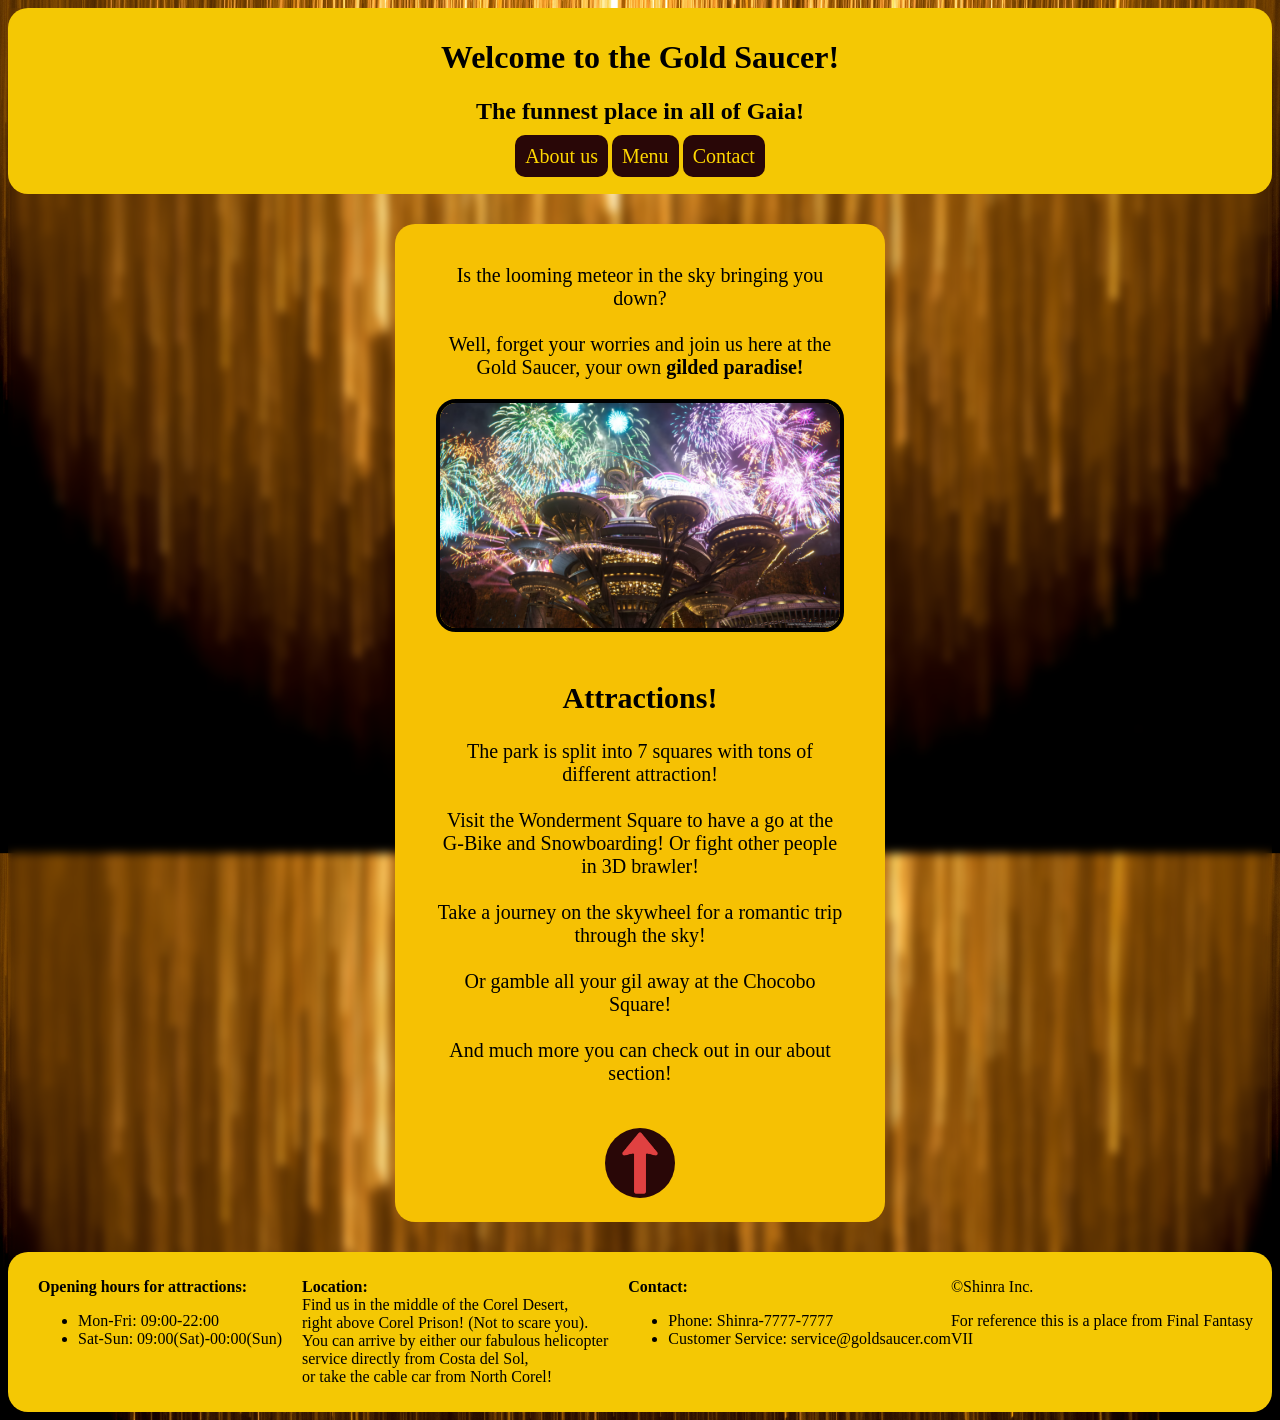
<file: Week_37/Index.html>
<!DOCTYPE html>
<html lang="en">
    <head>
        <title>Gold Saucer</title>
        <link rel="stylesheet" href="style/style.css">
    </head>

    <body>
        <header id="top">
            <h1 class="headings">Welcome to the Gold Saucer!</h1>
            <h2 class="headings">The funnest place in all of Gaia!</h2>
            <nav style="text-align: center;">
                <p>
                    <a class="navLink" href="pages/about.html">About us</a>
                    <a class="navLink" href="pages/menu.html">Menu</a>
                    <a class="navLink" href="pages/information/contact.html">Contact</a>
                </p>
            </nav>
        </header>
        
        <main>
            <section style="text-align: center;">
                <article class="textBox">
                    Is the looming meteor in the sky bringing you down?<br><br>
                    Well, forget your worries and join us here at the Gold Saucer, your own <strong>gilded paradise!</strong><br>

                    
                
                </article>
                <img class="images" src="images/goldSaucerOutside.jpg" alt="Image of the Gold Saucer from the outside">
            
            </section>
            <section class="textBox">
                <h2 class="headings"><a id="attractionsLink" href="pages/about.html">Attractions!</a></h2>
                <p>The park is split into 7 squares with tons of different attraction!<br><br>
                    Visit the Wonderment Square to have a go at the G-Bike and Snowboarding! Or fight other people in 3D brawler! <br><br>

                    Take a journey on the skywheel for a romantic trip through the sky!<br><br>

                    Or gamble all your gil away at the Chocobo Square!<br><br>

                    And much more you can check out in our about section!
                    
                </p>
                <h3 class="headings"></h3>
            </section>
            <a href="#top"><img id="arrow" src="images/upArrow.png"></a>
        </main>
        
        <footer>
            <div class="footerDivs">
                <p><b>Opening hours for attractions:</b></p>
                <ul>
                    <li>Mon-Fri: 09:00-22:00</li>
                    <li>Sat-Sun: 09:00(Sat)-00:00(Sun)</li>

                </ul>
            </div>
            <div class="footerDivs">
                <p><b>Location:</b><br>
                    Find us in the middle of the Corel Desert,<br>
                    right above Corel Prison! (Not to scare you).<br>
                    You can arrive by either our fabulous helicopter<br>
                    service directly from Costa del Sol,<br>
                    or take the cable car from North Corel!
                </p>
            </div>
            <div class="footerDivs">
                <p><b>Contact:</b></p>
                <ul>
                    <li>Phone: Shinra-7777-7777</li>
                    <li>Customer Service: service@goldsaucer.com</li>
                </ul>
            </div>
            
            <p>&#169;Shinra Inc.</p>
            
                <p>For reference this is a place from Final Fantasy VII</p>
            
        </footer>
    </body>
</html>
</file>
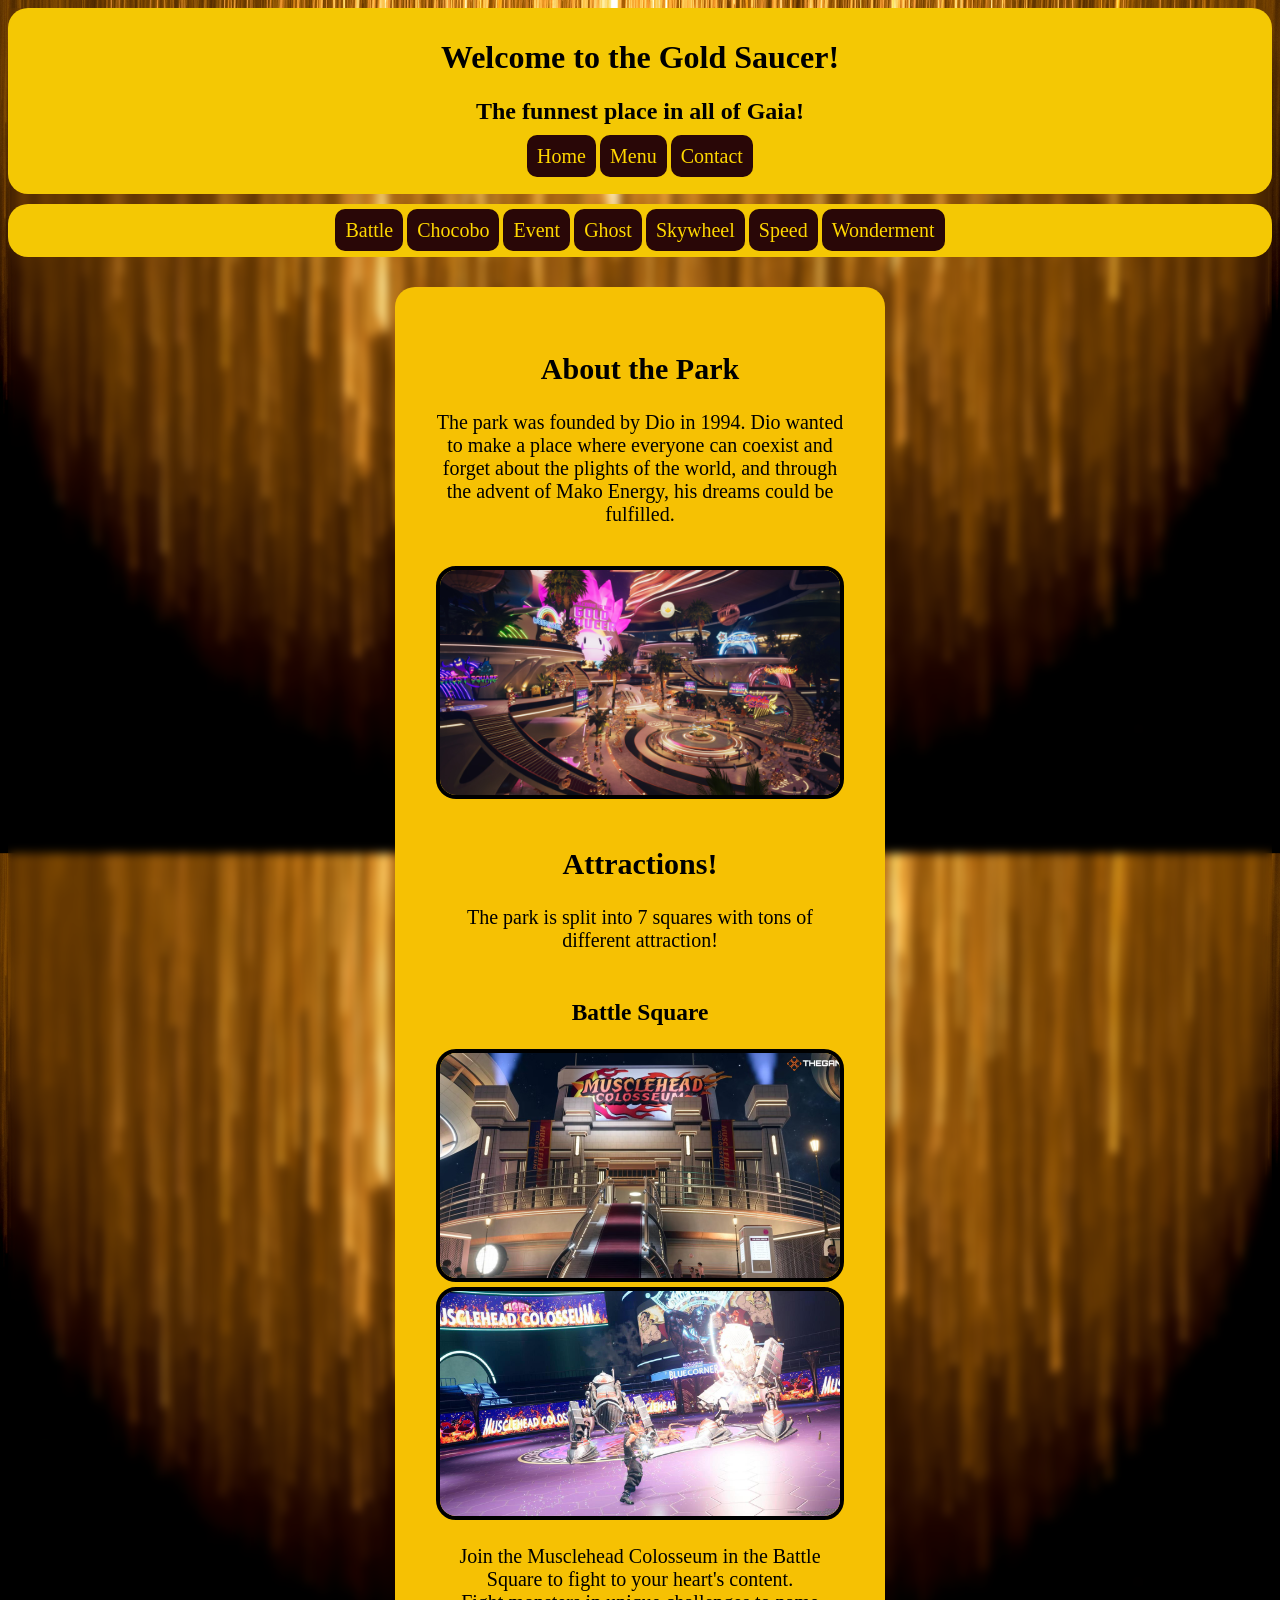
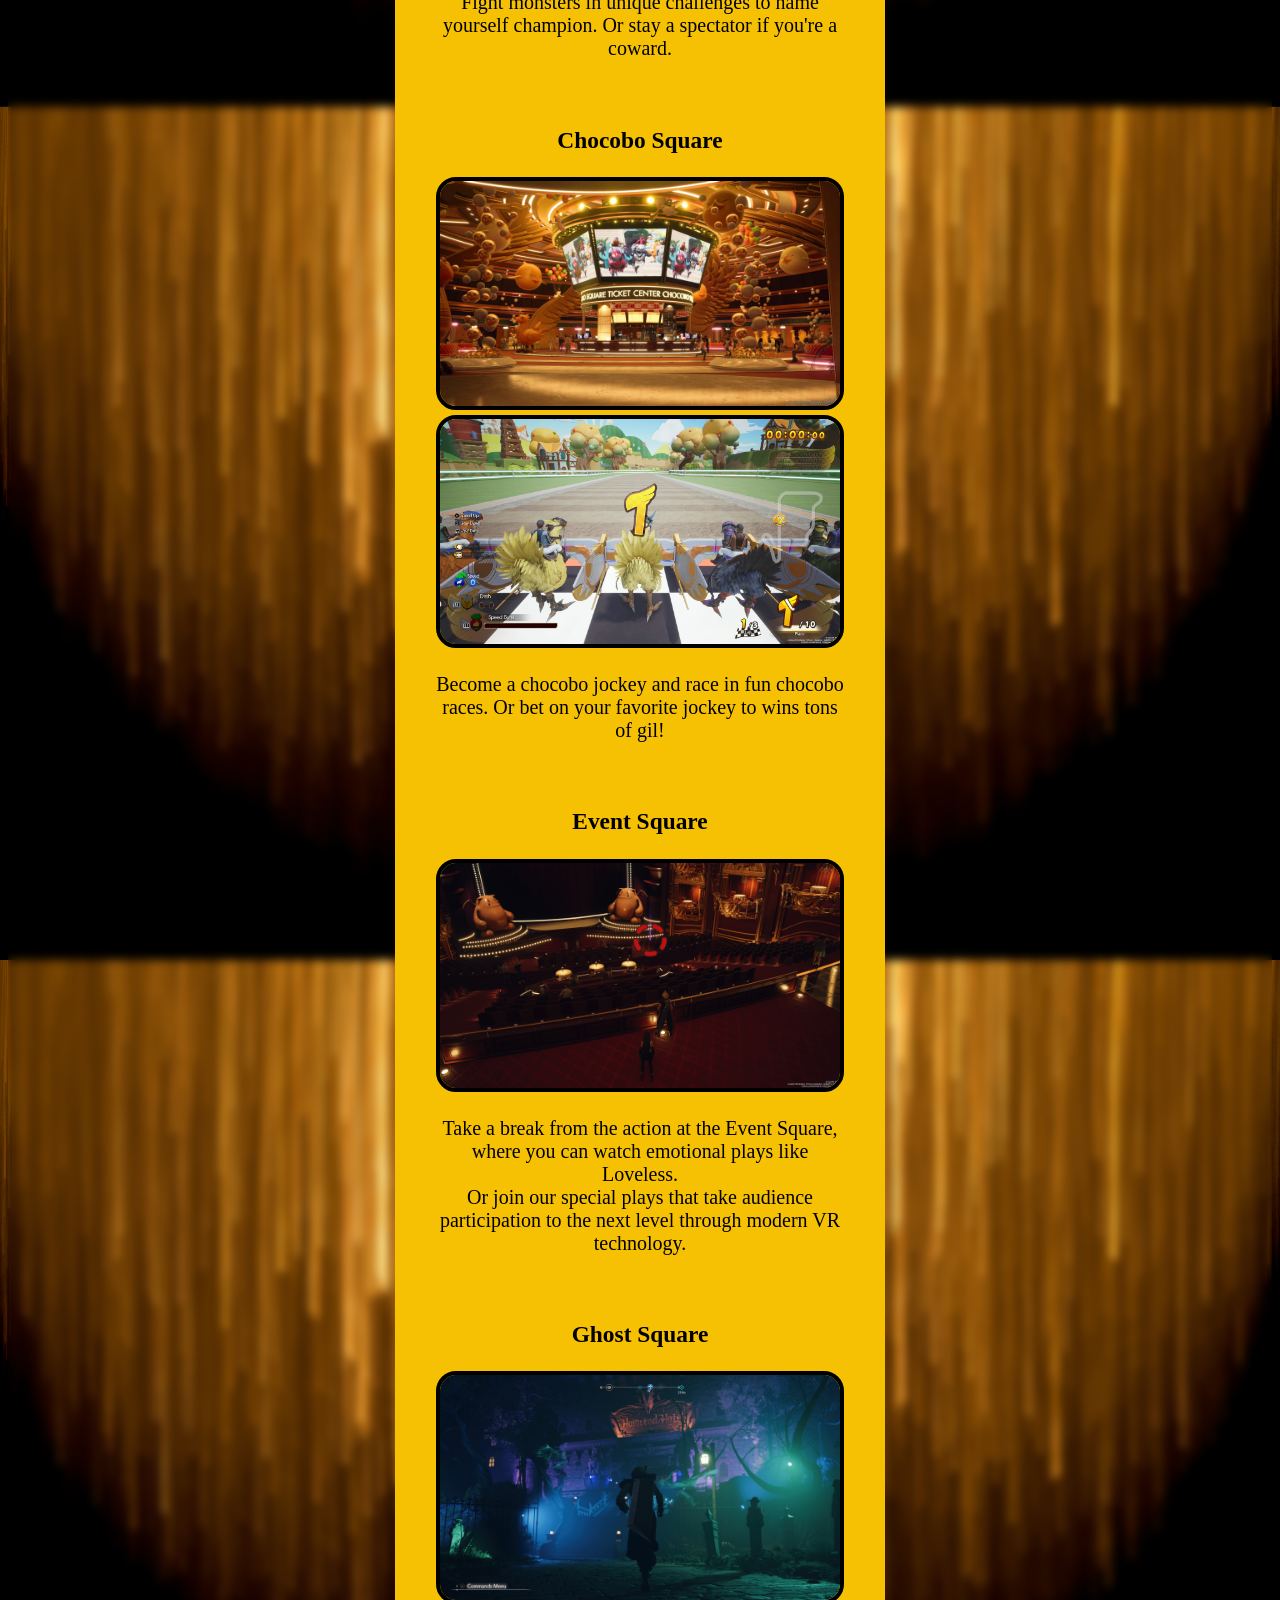
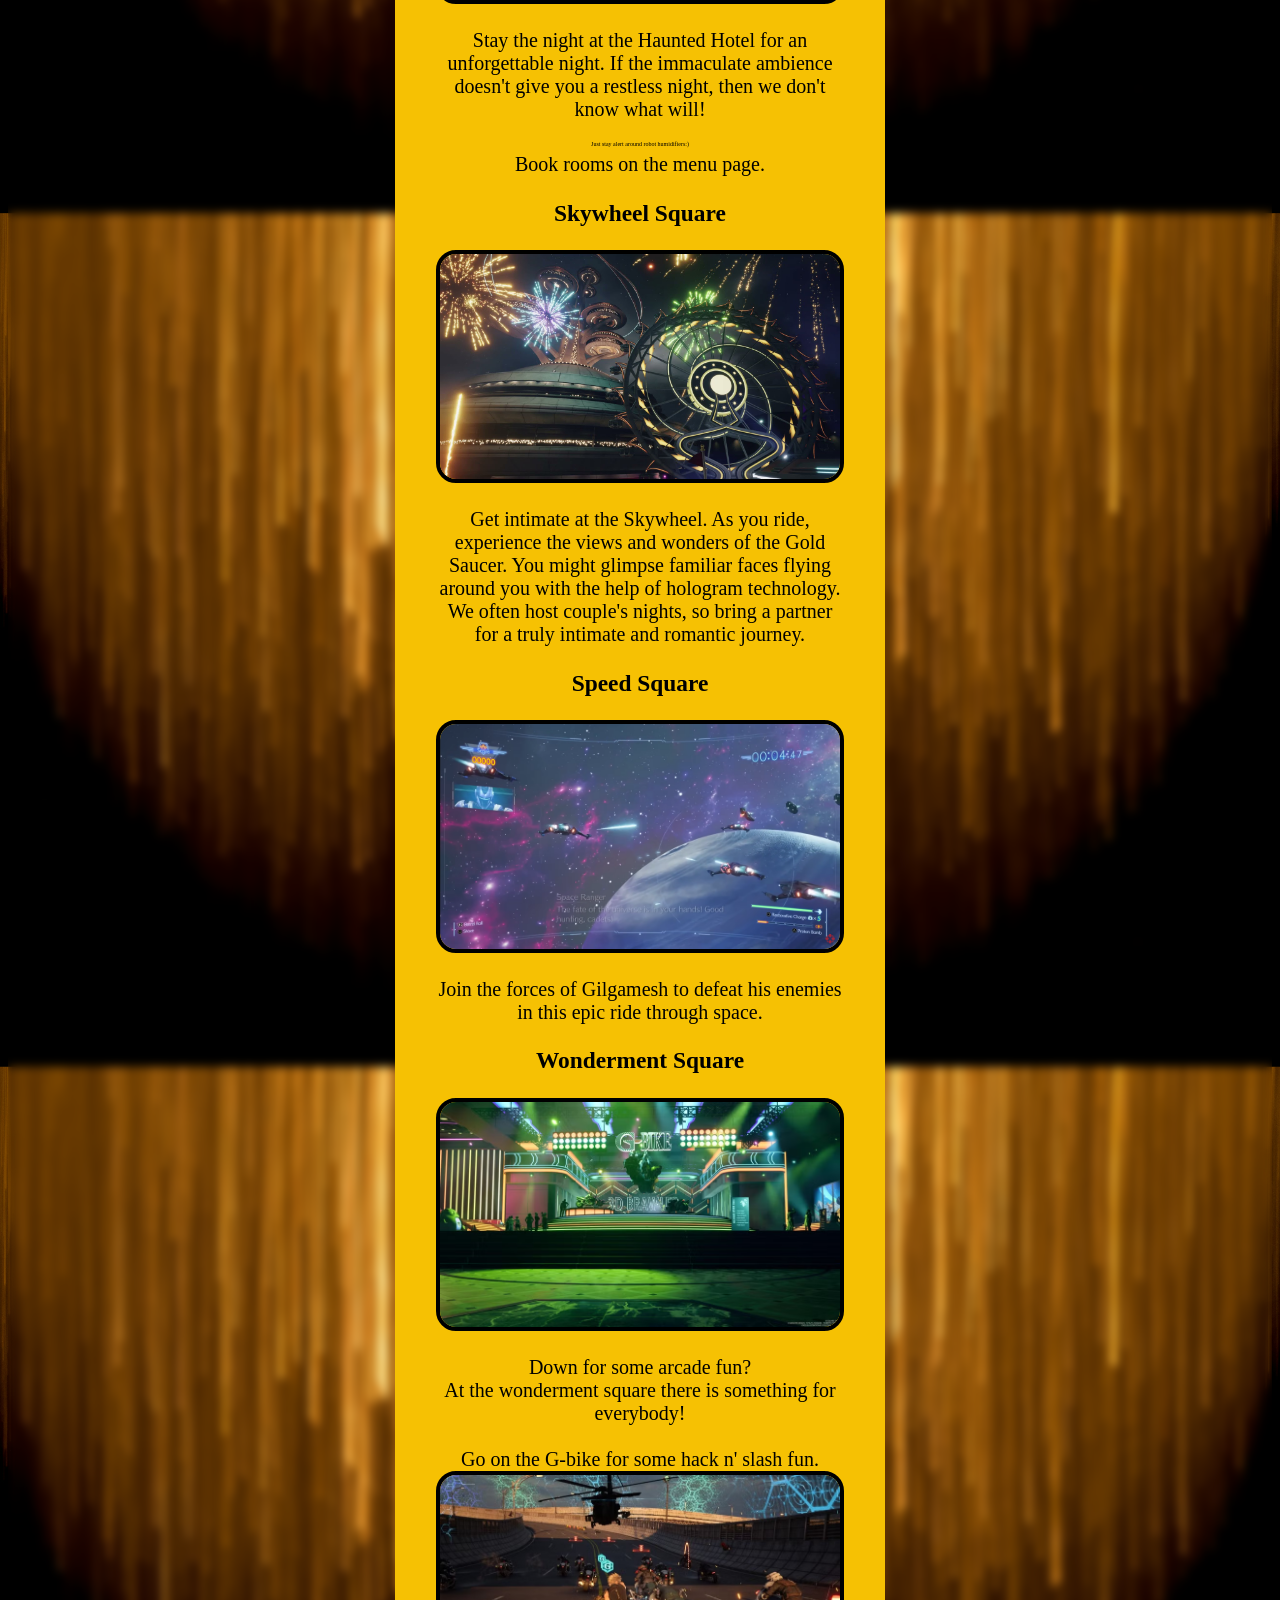
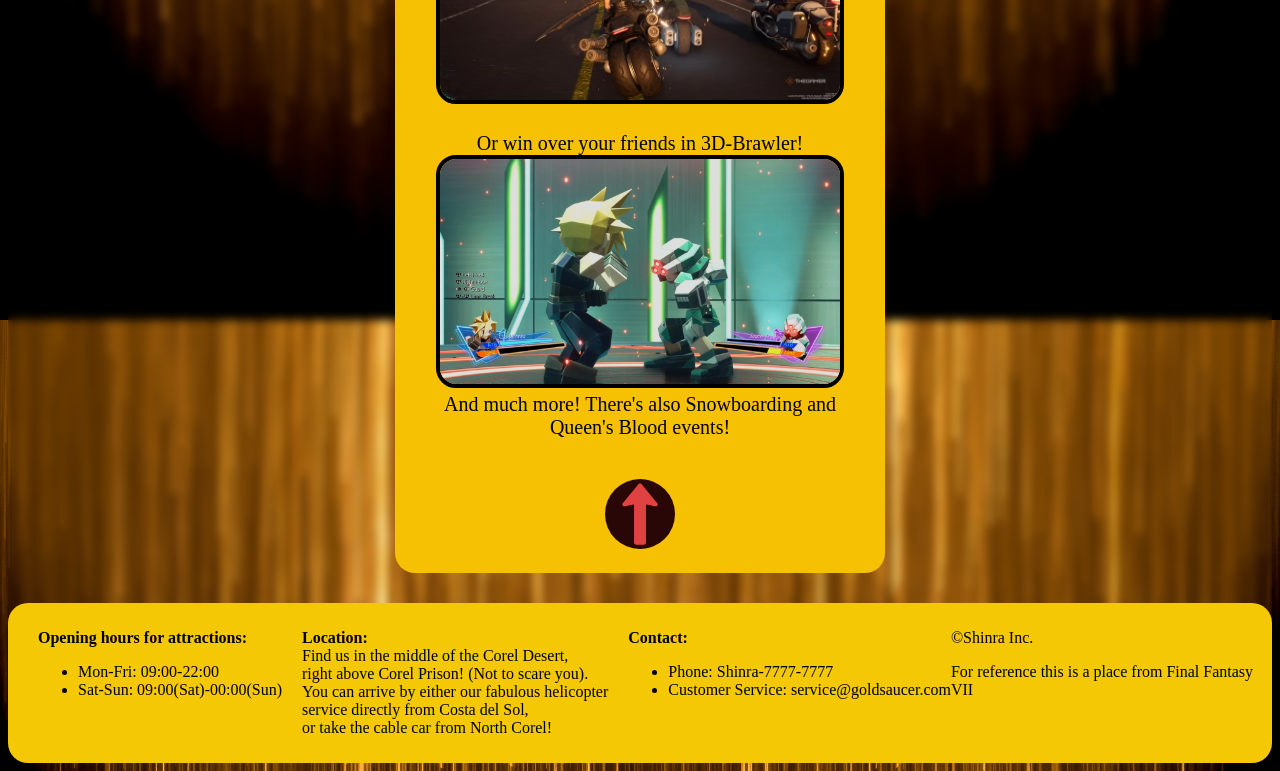
<file: Week_37/pages/about.html>
<!DOCTYPE html>
<html lang="en">
<head>
    <meta charset="UTF-8">
    <meta name="viewport" content="width=device-width, initial-scale=1.0">
    <link rel="stylesheet" href="../style/style.css">
    <title>Gold Saucer</title>
</head>
<body>
    <body style="background-color: rgba(255, 247, 225, 0.99);">
        <header id="top" >
            <h1 href="../Index.html" class="headings">Welcome to the Gold Saucer!</h1>
            <h2 class="headings">The funnest place in all of Gaia!</h2>
            <nav style="text-align: center;">
                <p>
                    <a class="navLink" href="../Index.html">Home</a>
                    <a class="navLink" href="menu.html">Menu</a>
                    <a class="navLink" href="information/contact.html">Contact</a>
                </p>
            </nav>
        </header>
        <nav id="smallNavBar">
            <a class="navLink" href="#battleSquare">Battle</a>
            <a class="navLink" href="#chocoboSquare">Chocobo</a>
            <a class="navLink" href="#eventSquare">Event</a>
            <a class="navLink" href="#ghostSquare">Ghost</a>
            <a class="navLink" href="#skySquare">Skywheel</a>
            <a class="navLink" href="#speedSquare">Speed</a>
            <a class="navLink" href="#wonderSquare">Wonderment</a>
        </nav>
    <main>
            <section style="text-align: center;">
                <article class="textBox">
                    <h2>About the Park</h2>
                    <p>The park was founded by Dio in 1994.
                        Dio wanted to make a place where everyone can coexist and forget about the plights of the world,
                        and through the advent of Mako Energy, his dreams could be fulfilled.

                    </p>

                </article>
                <img class="images" src="../images/goldSaucerInside.jpg" alt="Image of the Gold Saucer from the outside">
            
            </section>
            <section class="textBox">
                <h2 class="headings">Attractions!</h2>
                    <p>The park is split into 7 squares with tons of different attraction!<br><br>
                <h3 id="battleSquare">Battle Square</h3>
                    <img class="images" src="../images/squareBattle.jpg" alt="Musclehead Colosseum from Final Fantasy VII Rebirth">
                    <img class="images" src="../images/squareBattle2.jpg" alt="Inside of the colosseum. Guy fights 2 robots.">
                    <p>
                        Join the Musclehead Colosseum in the Battle Square to fight to your heart's content.<br>
                        Fight monsters in unique challenges to name yourself champion. Or stay a spectator if you're a coward.
                    </p> <br>

                <h3 id="chocoboSquare">Chocobo Square</h3>
                    <img class="images" src="../images/squareChocobo.jpg" alt="Chocobo Square image">
                    <img class="images" src="../images/squareChocobo2.jpg" alt="Start of a chocobo race.">
                    <p>
                        Become a chocobo jockey and race in fun chocobo races. Or bet on your favorite jockey to wins tons of gil!
                    </p><br>

                <h3 id="eventSquare">Event Square</h3>
                    <img class="images" src="../images/squareEvent.jpg" alt="Event Square Image">
                    <p>
                        Take a break from the action at the Event Square, where you can watch emotional plays like Loveless.<br> 
                        Or join our special plays that take audience participation to the next level through modern VR technology.
                    </p><br>

                <h3 id="ghostSquare">Ghost Square</h3>
                    <img class="images" src="../images/squareGhost.jpg" alt="Haunted Hotel at the ghost square">
                    <p>
                        Stay the night at the Haunted Hotel for an unforgettable night.
                        If the immaculate ambience doesn't give you a restless night, then we don't know what will!
                        <p style="font-size:6px;">Just stay alert around robot humidifiers:)</p>
                        Book rooms on the menu page.
                    </p>

                <h3 id="skySquare">Skywheel Square</h3>
                    <img class="images" src="../images/squareSky.jpg" alt="The Skywheel Ferris Wheel">
                    <p>
                        Get intimate at the Skywheel.  
                        As you ride, experience the views and wonders of the Gold Saucer. 
                        You might glimpse familiar faces flying around you with the help of hologram technology.<br>
                        We often host couple's nights, so bring a partner for a truly intimate and romantic journey.
                    </p>

                <h3 id="speedSquare">Speed Square</h3>
                    <img class="images" src="../images/squareSpeed.jpg" alt="Galactic Saviors ride">
                    <p>
                        Join the forces of Gilgamesh to defeat his enemies in this epic ride through space.
                    </p>

                <h3 id="wonderSquare">Wonderment Square</h3>
                    <img class="images" src="../images/squareWonder.jpg" alt="Wonderment Square plaza">
                    <p>
                        Down for some arcade fun?<br>
                        At the wonderment square there is something for everybody!<br><br>
                        Go on the G-bike for some hack n' slash fun.<br>
                        <img class="images" src="../images/squareWonder1.jpg" alt="G-Bike ride"><br><br>
                        Or win over your friends in 3D-Brawler!<br>
                        <img class="images" src="../images/squareWonder2.jpg" alt="3D Brawler">
                        And much more! There's also Snowboarding and Queen's Blood events! 
                    </p>

            </section>
            <a href="#top"><img id="arrow" src="../images/upArrow.png"></a>
        </main>

        <footer>
            <div class="footerDivs">
                <p><b>Opening hours for attractions:</b></p>
                <ul>
                    <li>Mon-Fri: 09:00-22:00</li>
                    <li>Sat-Sun: 09:00(Sat)-00:00(Sun)</li>

                </ul>
            </div>
            <div class="footerDivs">
                <p><b>Location:</b><br>
                    Find us in the middle of the Corel Desert,<br>
                    right above Corel Prison! (Not to scare you).<br>
                    You can arrive by either our fabulous helicopter<br>
                    service directly from Costa del Sol,<br>
                    or take the cable car from North Corel!
                </p>
            </div>
            <div class="footerDivs">
                <p><b>Contact:</b></p>
                <ul>
                    <li>Phone: Shinra-7777-7777</li>
                    <li>Customer Service: service@goldsaucer.com</li>
                </ul>
            </div>
            
            <p>&#169;Shinra Inc.</p>
            
                <p>For reference this is a place from Final Fantasy VII</p>
            
        </footer>
</body>
</html>
</file>
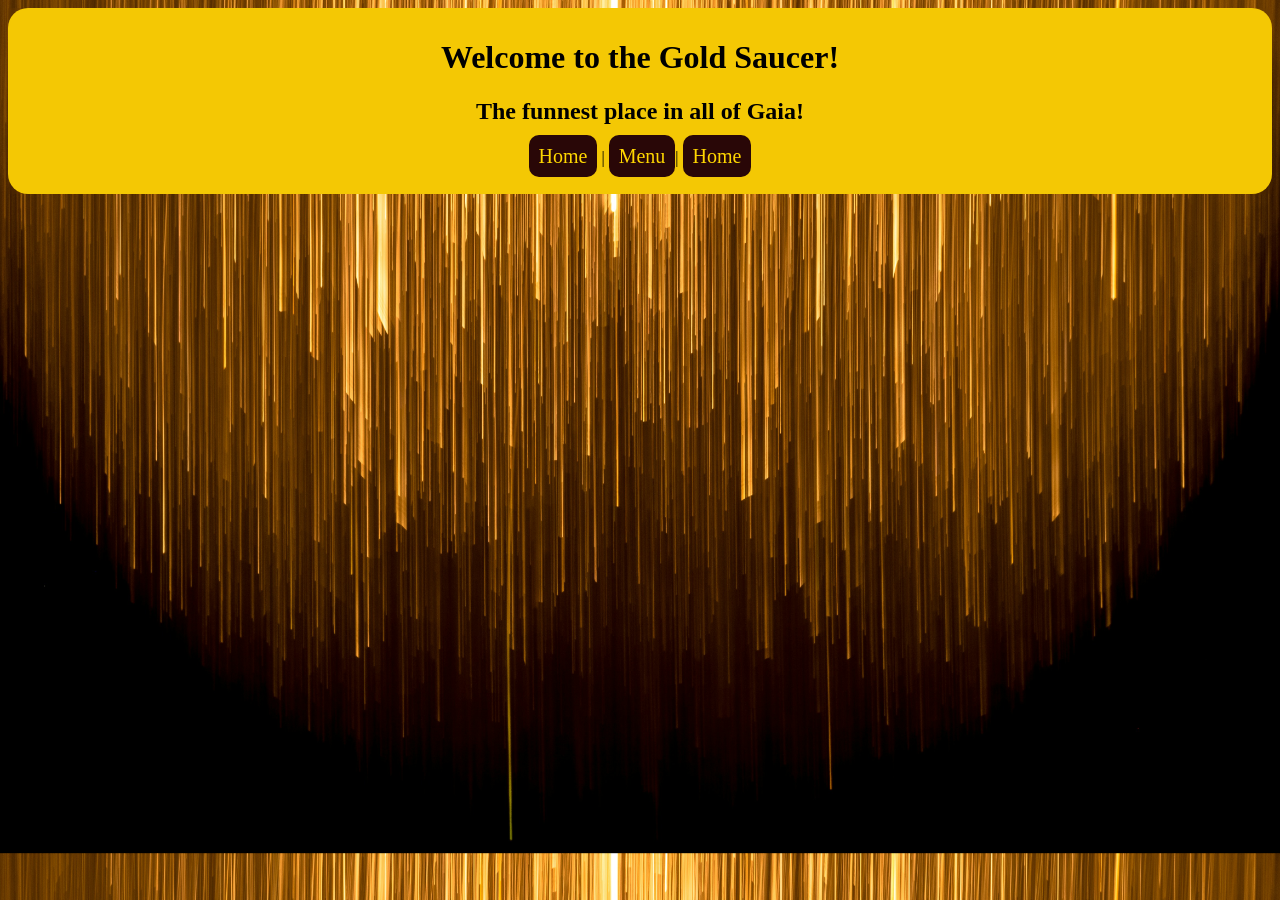
<file: Week_37/pages/contact.html>
<!DOCTYPE html>
<html lang="en">
<head>
    <meta charset="UTF-8">
    <meta name="viewport" content="width=device-width, initial-scale=1.0">
    <link rel="stylesheet" href="../style/style.css">
    <title>Gold Saucer</title>
</head>
<body>
    <header >
            <h1 href="../Index.html" class="headings">Welcome to the Gold Saucer!</h1>
            <h2 class="headings">The funnest place in all of Gaia!</h2>
            <nav style="text-align: center;">
                <p>
                    <a class="navLink" href="about.html">Home</a> |
                    <a class="navLink" href="menu.html">Menu</a>|
                    <a class="navLink" href="../Index.html">Home</a>
                </p>
            </nav>
        </header>
    
</body>
</html>
</file>
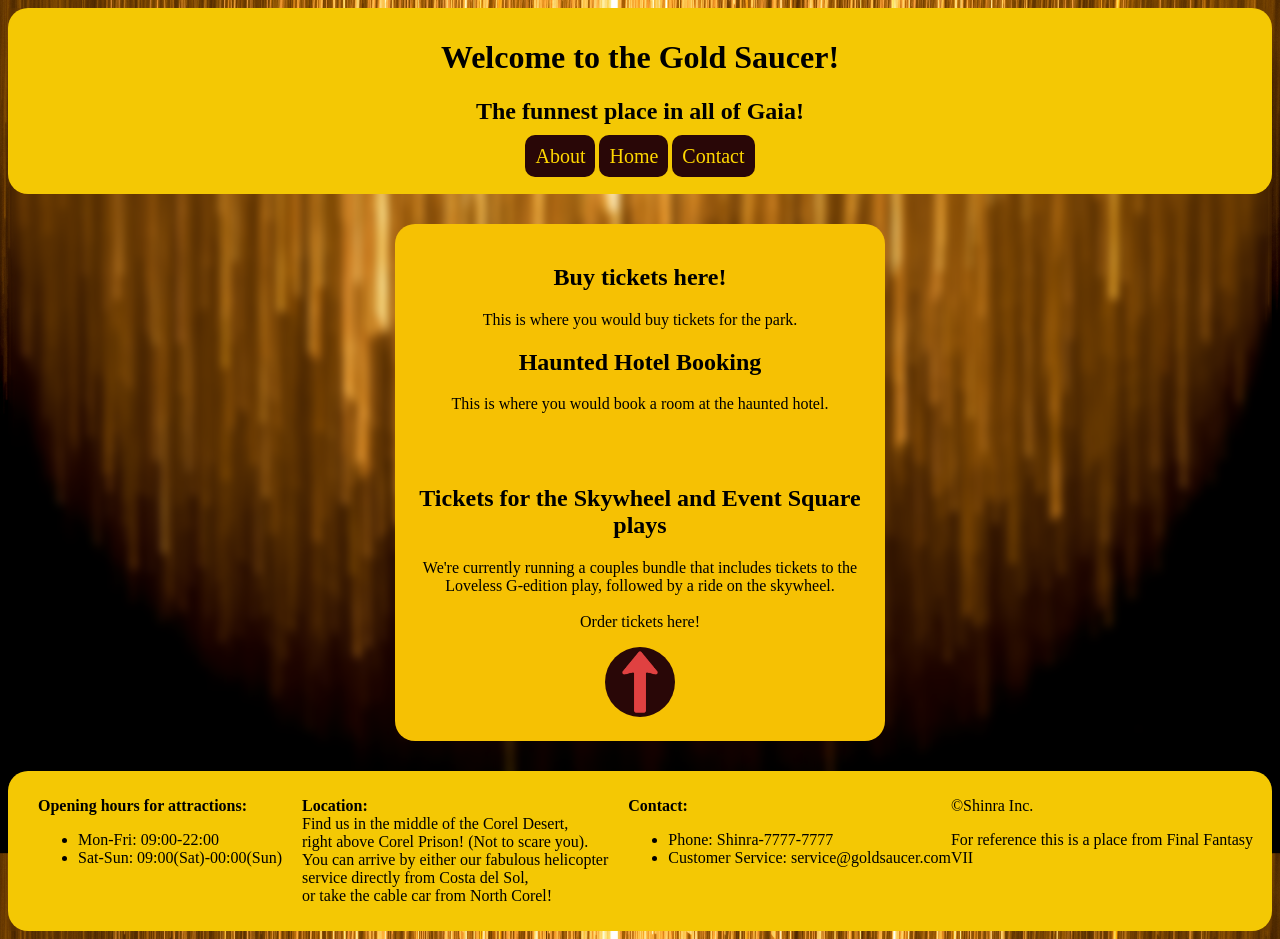
<file: Week_37/pages/menu.html>
<!DOCTYPE html>
<html lang="en">
<head>
    <meta charset="UTF-8">
    <meta name="viewport" content="width=device-width, initial-scale=1.0">
    <link rel="stylesheet" href="../style/style.css">
    <title>Gold Saucer</title>
</head>
<body>
    <header id="top">
            <h1 href="../Index.html" class="headings">Welcome to the Gold Saucer!</h1>
            <h2 class="headings">The funnest place in all of Gaia!</h2>
            <nav style="text-align: center;">
                <p>
                    <a class="navLink" href="about.html">About</a>
                    <a class="navLink" href="../Index.html">Home</a>
                    <a class="navLink" href="information/contact.html">Contact</a>
                </p>
            </nav>
        </header>
        <main>
            <h2>Buy tickets here!</h2>
            <p>
                This is where you would buy tickets for the park.
            </p>
            <h2>Haunted Hotel Booking</h2>
            <p>
                This is where you would book a room at the haunted hotel.
            </p><br><br>
            <h2>Tickets for the Skywheel and Event Square plays</h2>
            <p>
                We're currently running a couples bundle that includes tickets to the Loveless G-edition play, followed by a ride on the skywheel.<br><br>
                Order tickets here!
            </p>
            <a href="#top"><img id="arrow" src="../images/upArrow.png"></a>
        </main>
        <footer>
            <div class="footerDivs">
                <p><b>Opening hours for attractions:</b></p>
                <ul>
                    <li>Mon-Fri: 09:00-22:00</li>
                    <li>Sat-Sun: 09:00(Sat)-00:00(Sun)</li>

                </ul>
            </div>
            <div class="footerDivs">
                <p><b>Location:</b><br>
                    Find us in the middle of the Corel Desert,<br>
                    right above Corel Prison! (Not to scare you).<br>
                    You can arrive by either our fabulous helicopter<br>
                    service directly from Costa del Sol,<br>
                    or take the cable car from North Corel!
                </p>
            </div>
            <div class="footerDivs">
                <p><b>Contact:</b></p>
                <ul>
                    <li>Phone: Shinra-7777-7777</li>
                    <li>Customer Service: service@goldsaucer.com</li>
                </ul>
            </div>
            
            <p>&#169;Shinra Inc.</p>
            
                <p>For reference this is a place from Final Fantasy VII</p>
            
        </footer>

    
</body>
</html>
</file>
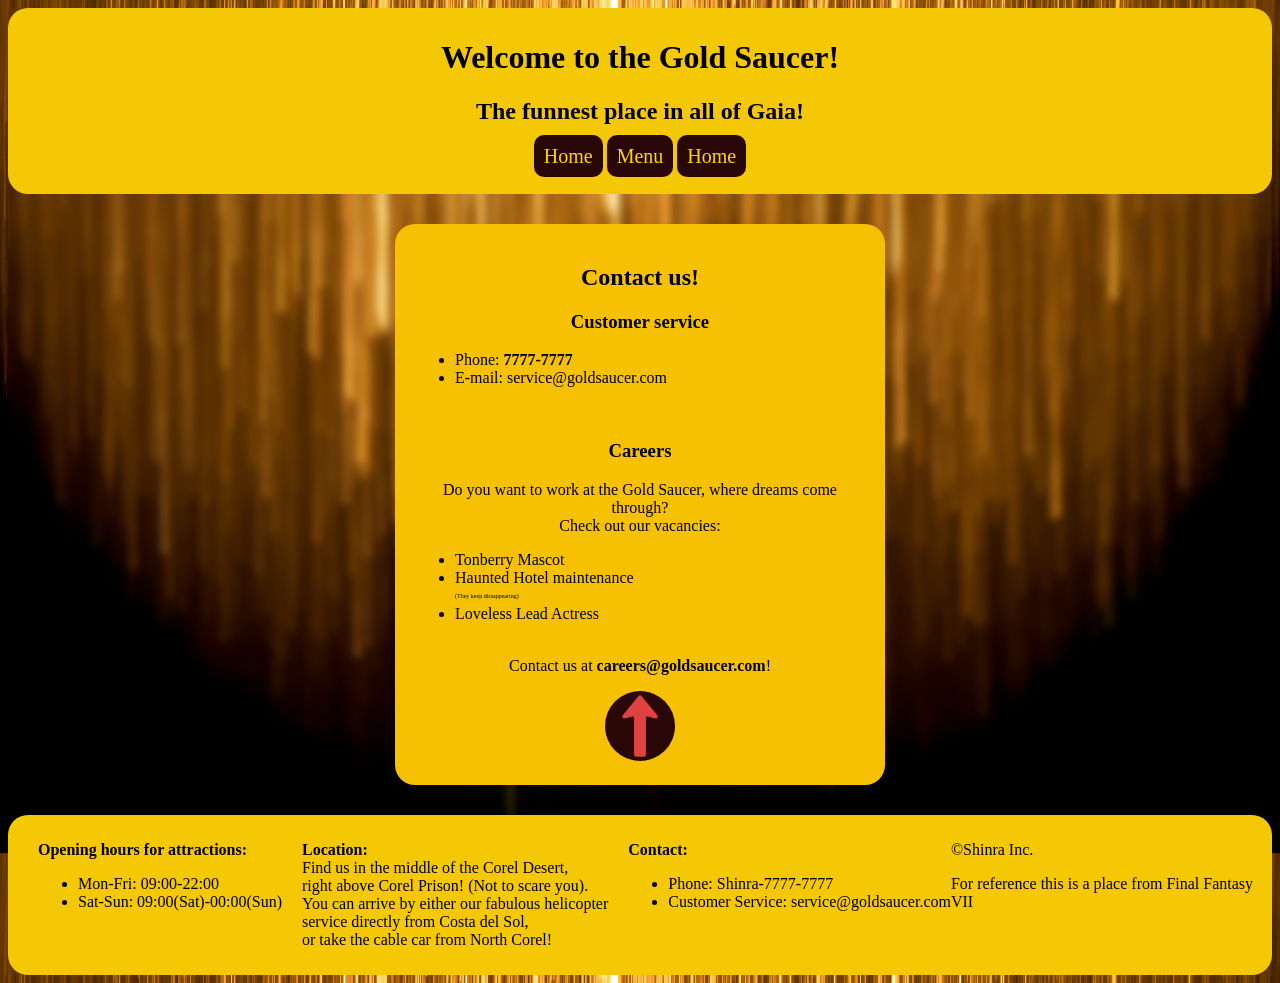
<file: Week_37/pages/information/contact.html>
<!DOCTYPE html>
<html lang="en">
<head>
    <meta charset="UTF-8">
    <meta name="viewport" content="width=device-width, initial-scale=1.0">
    <link rel="stylesheet" href="../../style/style.css">
    <title>Gold Saucer</title>
</head>
<body>
    <header id="top">
            <h1 href="../Index.html" class="headings">Welcome to the Gold Saucer!</h1>
            <h2 class="headings">The funnest place in all of Gaia!</h2>
            <nav style="text-align: center;">
                <p>
                    <a class="navLink" href="../about.html">Home</a>
                    <a class="navLink" href="../menu.html">Menu</a>
                    <a class="navLink" href="../../Index.html">Home</a>
                </p>
            </nav>
        </header>
        <main>
            <h2>Contact us!</h2>
            <h3>Customer service</h3>
            <ul style="text-align: left;">
                <li>Phone: <strong>7777-7777</strong></li>
                <li>E-mail: service@goldsaucer.com</li>
            </ul><br>
            <h3>Careers</h3>
            <p>Do you want to work at the Gold Saucer, where dreams come through?<br>
                Check out our vacancies:
                <ul style="text-align: left;">
                    <li>Tonberry Mascot</li>
                    <li>Haunted Hotel maintenance <p style="font-size:6px">(They keep dissappearing)</p></li>
                    <li>Loveless Lead Actress</li>
                </ul><br>
                Contact us at <strong>careers@goldsaucer.com</strong>!

            </p>
            <a href="#top"><img id="arrow" src="../../images/upArrow.png"></a>
        </main>
        <footer>
            <div class="footerDivs">
                <p><b>Opening hours for attractions:</b></p>
                <ul>
                    <li>Mon-Fri: 09:00-22:00</li>
                    <li>Sat-Sun: 09:00(Sat)-00:00(Sun)</li>

                </ul>
            </div>
            <div class="footerDivs">
                <p><b>Location:</b><br>
                    Find us in the middle of the Corel Desert,<br>
                    right above Corel Prison! (Not to scare you).<br>
                    You can arrive by either our fabulous helicopter<br>
                    service directly from Costa del Sol,<br>
                    or take the cable car from North Corel!
                </p>
            </div>
            <div class="footerDivs">
                <p><b>Contact:</b></p>
                <ul>
                    <li>Phone: Shinra-7777-7777</li>
                    <li>Customer Service: service@goldsaucer.com</li>
                </ul>
            </div>
            
            <p>&#169;Shinra Inc.</p>
            
                <p>For reference this is a place from Final Fantasy VII</p>
            
        </footer>
</body>
</html>
</file>
<file: Week_37/style/style.css>
header {
    background-color: rgb(244, 200, 4);
    padding: 10px;
    border-radius: 20px;
    margin: auto;
}

body {
    background-image: url(../images/goldBackground.jpg);
    background-repeat: repeat-y;
    background-size: 100%;
    backdrop-filter: blur(5px);
    
}

.headings {
    text-align: center;
}

.navLink {
    color: gold;
    text-decoration: none;
    font-size: 20px;
    padding:10px;
    background-color: rgb(41, 7, 7);
    border-radius: 10px;
}

.navLink:hover {
    background-color: rgb(234, 167, 42);
    color:black;
}

.images {
    border-radius: 20px;
    border-color: black;
    border-width: 4px;
    border-style: solid;
    width: 400px;
}

footer {
    background-color: rgb(244, 200, 4);
    padding: 10px;
    border-radius: 20px;
    height:140px;
}

.footerDivs {
    float: left;
    margin-left: 20px;    
}

main {
    text-align: center;
    width: 450px;
    background-color: rgb(246, 193, 3);
    padding: 20px;
    border-radius: 20px;
    margin: auto;
    margin-top: 30px;
    margin-bottom: 30px;
    position: relative;
}

.textBox {
    padding: 20px;
    font-size: 20px;
}

#attractionsLink {
    color: black;
    text-decoration: none;
}

#attractionsLink:hover {
    color: darkgoldenrod;
    text-decoration: none;
}

#arrow {
    background-color: rgb(41, 7, 7);
    width: 70px;
    border-radius: 50%;
}

#arrow:hover {
    background-color: gold;
}

#smallNavBar {
    text-align: center;
    background-color: rgb(244, 200, 4);
    padding: 15px;
    border-radius: 20px;
    margin: auto;
    margin-top: 10px;
}
</file>
